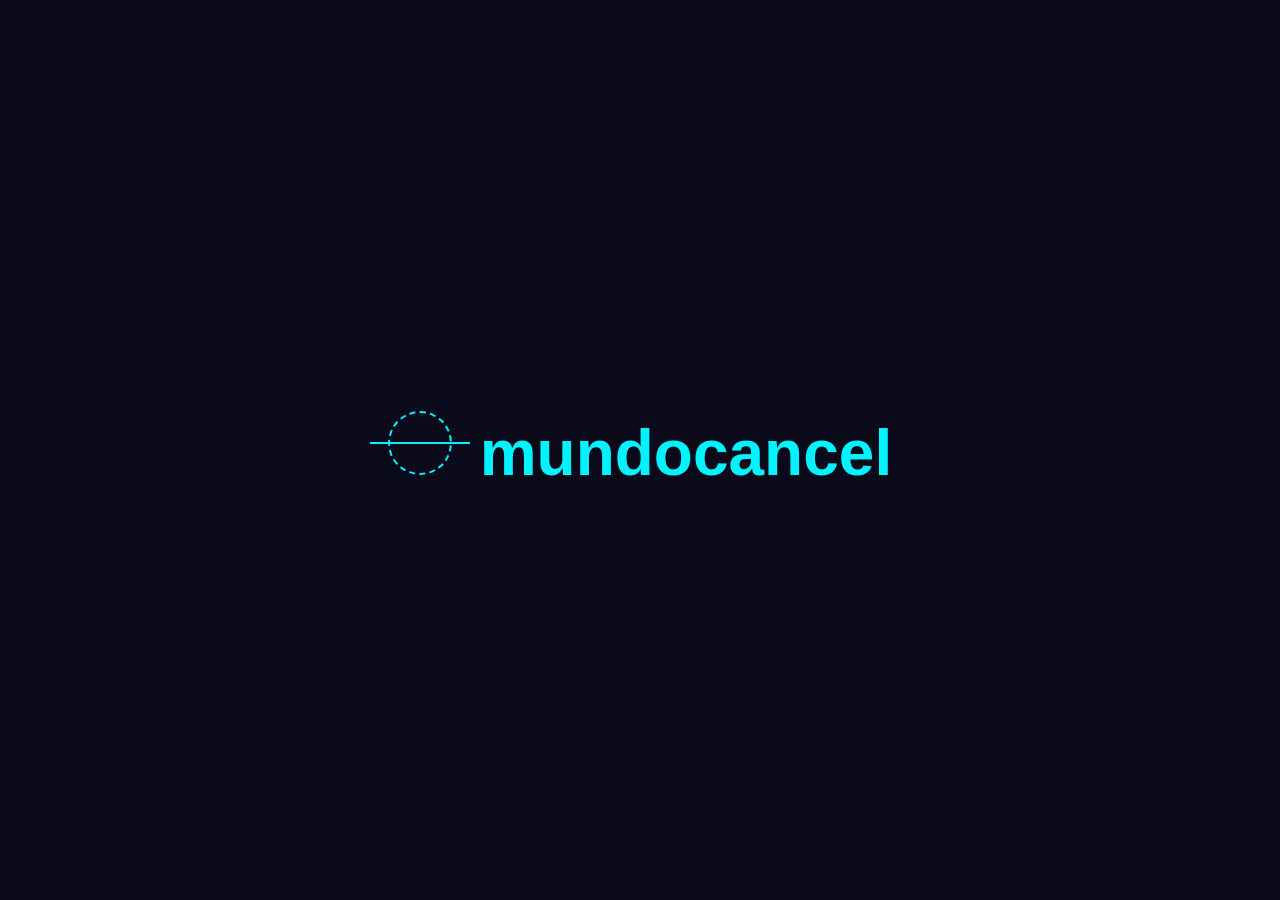
<file: logo-inicio.html>
<!DOCTYPE html>
<html lang="en">
<head>
    <meta http-equiv="Content-Type" content="text/html; charset=UTF-8">
    <style>
      body {
        background-color: #0a0a1a;
        display: flex;
        justify-content: center;
        align-items: center;
        height: 100vh;
        margin: 0;
        overflow: hidden;
      }

      .logo-container {
        position: relative;
        font-family: 'Arial', sans-serif;
        font-size: 4rem;
        color: #00f3ff;
        text-transform: lowercase;
        font-weight: bold;
        opacity: 0; 
      }

      .symbol {
        display: inline-block;
        width: 60px;
        height: 60px;
        border: 2px solid #00f3ff;
        border-radius: 50%;
        position: relative;
        margin-right: 10px;
        border-style: dashed; 
      }
      
      .symbol::after {
        content: '';
        position: absolute;
        top: 50%;
        left: -20px;
        width: 100px;
        height: 2px;
        background: #00f3ff;
        transform: translateY(-50%);
      }

      .text {
        position: relative;
      }

      .logo-container {
        animation: splashSequence 4s ease-in-out forwards;
      }

      @keyframes splashSequence {
        0% {
          opacity: 0;
          transform: scale(0.8);
          filter: blur(5px);
        }
        10% {
          opacity: 0.5;
          transform: scale(0.8);
          color: transparent;
          -webkit-text-stroke: 1px #00f3ff; 
        }
        35% {
          opacity: 0.8;
          transform: scale(0.85);
        }

        37% {
          opacity: 1;
          color: #00f3ff;
          -webkit-text-stroke: 0;
          transform: scale(0.85) skewX(10deg);
          text-shadow: -2px 0 red, 2px 0 blue;
        }
        40% {
          transform: scale(0.85) skewX(-5deg);
          text-shadow: 2px 0 red, -2px 0 blue;
        }
        45% {
          transform: scale(0.85) skewX(0deg);
          text-shadow: -5px 0 magenta, 5px 0 cyan;
          filter: brightness(1.5);
        }
        55% {
          transform: scale(0.85) skewX(0deg);
          text-shadow: 0 0 10px #00f3ff;
          filter: brightness(1);
        }

        60% {
          transform: scale(0.85);
          opacity: 1;
        }
        75% {
          transform: scale(2.5);
          opacity: 0.8;
          filter: blur(0px);
        }
        90% {
          transform: scale(5);
          opacity: 0.5;
          filter: blur(10px);
        }
        100% {
          transform: scale(1);
          opacity: 1;
          filter: blur(0px);
        }
      }
    </style>
</head>
<body>
  <div class="logo-container">
    <div class="symbol"></div>
    <span class="text">mundocancel</span>
  </div>
</body>
</html>
</file>
